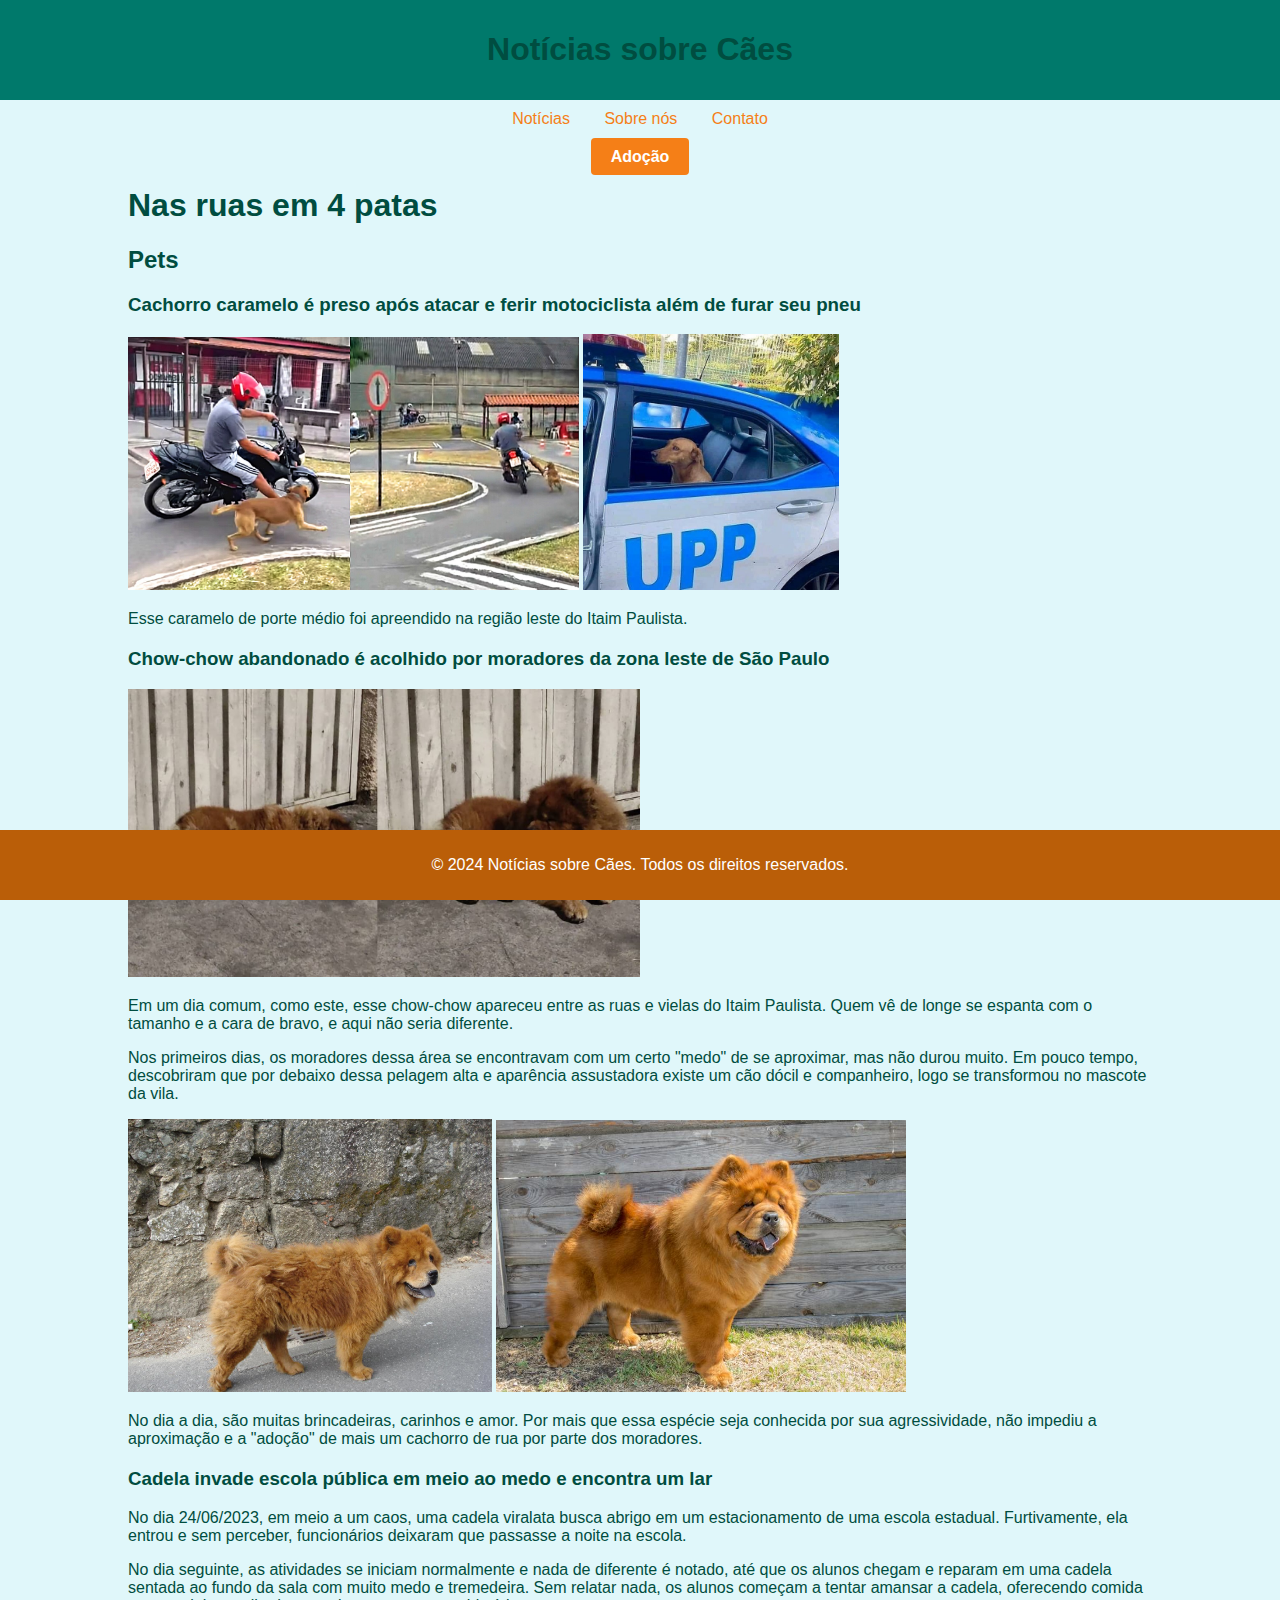
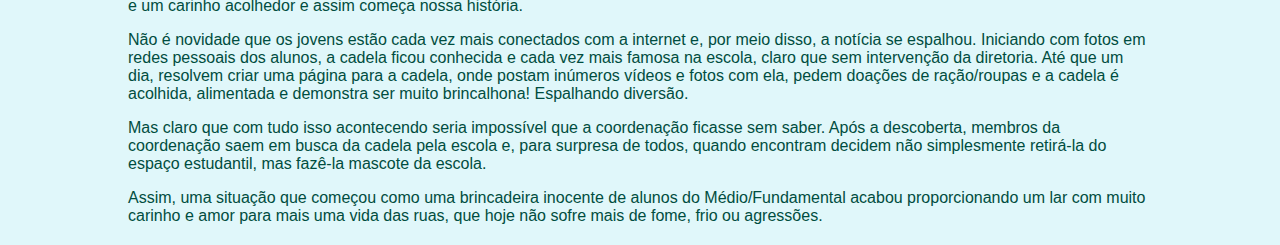
<file: index.html>
<!DOCTYPE html>
<html lang="pt-BR">

<head>
    <meta charset="UTF-8">
    <meta name="viewport" content="width=device-width, initial-scale=1.0">
    <title>Notícias sobre Cães</title>

    <link rel="stylesheet" href="estilo.css">

</head>

<body>
    <header>
        <h1>Notícias sobre Cães</h1>
    </header>
    <nav>
        <a href="index.html">Notícias</a>
        <a href="SobreNós.html">Sobre nós</a>
        <a href="contato.html">Contato</a>
    </nav>
    <div class="container">
        <div class="botao_adocao">
            <a href="adote.html">Adoção</a>
        </div>

        <section>
            <h1>Nas ruas em 4 patas</h1>
            <h2>Pets</h2>
        </section>

        <section>
            <h3>Cachorro caramelo é preso após atacar e ferir motociclista além de furar seu pneu</h3>
            <img class="teste" src="imagens\0x800_1649336465_624ee09153ad8_hd.jpg" alt="Cachorro caramelo">
            <img class="teste2" src="imagens\E6TD-58WQAY2-CK.jpg" alt="Cachorro caramelo">
            <p>Esse caramelo de porte médio foi apreendido na região leste do Itaim Paulista.</p>

        </section>

        <section>
            <h3>Chow-chow abandonado é acolhido por moradores da zona leste de São Paulo</h3>
            <img class="teste3" src="imagens\download.jpg" alt="Chow-chow abandonado">
            <p>Em um dia comum, como este, esse chow-chow apareceu entre as ruas e vielas do Itaim Paulista. Quem vê de
                longe se espanta com o tamanho e a cara de bravo, e aqui não seria diferente.</p>
            <p>Nos primeiros dias, os moradores dessa área se encontravam com um certo "medo" de se aproximar, mas não
                durou muito. Em pouco tempo, descobriram que por debaixo dessa pelagem alta e aparência assustadora
                existe um cão dócil e companheiro, logo se transformou no mascote da vila.</p>

            <img class="teste4" src="imagens\Chow1.JPG" alt="Chow-chow abandonado">
            <img class="teste5" src="imagens\gelb-chow-chow.jpg" alt="Chow-chow abandonado">
            <p>No dia a dia, são muitas brincadeiras, carinhos e amor. Por mais que essa espécie seja conhecida por sua
                agressividade, não impediu a aproximação e a "adoção" de mais um cachorro de rua por parte dos
                moradores.</p>
        </section>

        <section>
            <h3>Cadela invade escola pública em meio ao medo e encontra um lar</h3>
            <p>No dia 24/06/2023, em meio a um caos, uma cadela viralata busca abrigo em um estacionamento de uma escola
                estadual. Furtivamente, ela entrou e sem perceber, funcionários deixaram que passasse a noite na escola.
            </p>
            <p>No dia seguinte, as atividades se iniciam normalmente e nada de diferente é notado, até que os alunos
                chegam e reparam em uma cadela sentada ao fundo da sala com muito medo e tremedeira. Sem relatar nada,
                os alunos começam a tentar amansar a cadela, oferecendo comida e um carinho acolhedor e assim começa
                nossa história.</p>
            <p>Não é novidade que os jovens estão cada vez mais conectados com a internet e, por meio disso, a notícia
                se espalhou. Iniciando com fotos em redes pessoais dos alunos, a cadela ficou conhecida e cada vez mais
                famosa na escola, claro que sem intervenção da diretoria. Até que um dia, resolvem criar uma página para
                a cadela, onde postam inúmeros vídeos e fotos com ela, pedem doações de ração/roupas e a cadela é
                acolhida, alimentada e demonstra ser muito brincalhona! Espalhando diversão.</p>
            <p>Mas claro que com tudo isso acontecendo seria impossível que a coordenação ficasse sem saber. Após a
                descoberta, membros da coordenação saem em busca da cadela pela escola e, para surpresa de todos, quando
                encontram decidem não simplesmente retirá-la do espaço estudantil, mas fazê-la mascote da escola.</p>
            <p>Assim, uma situação que começou como uma brincadeira inocente de alunos do Médio/Fundamental acabou
                proporcionando um lar com muito carinho e amor para mais uma vida das ruas, que hoje não sofre mais de
                fome, frio ou agressões.</p>
        </section>
    </div>

    <footer>
        <p>&copy; 2024 Notícias sobre Cães. Todos os direitos reservados.</p>
    </footer>
</body>

</html>
</file>
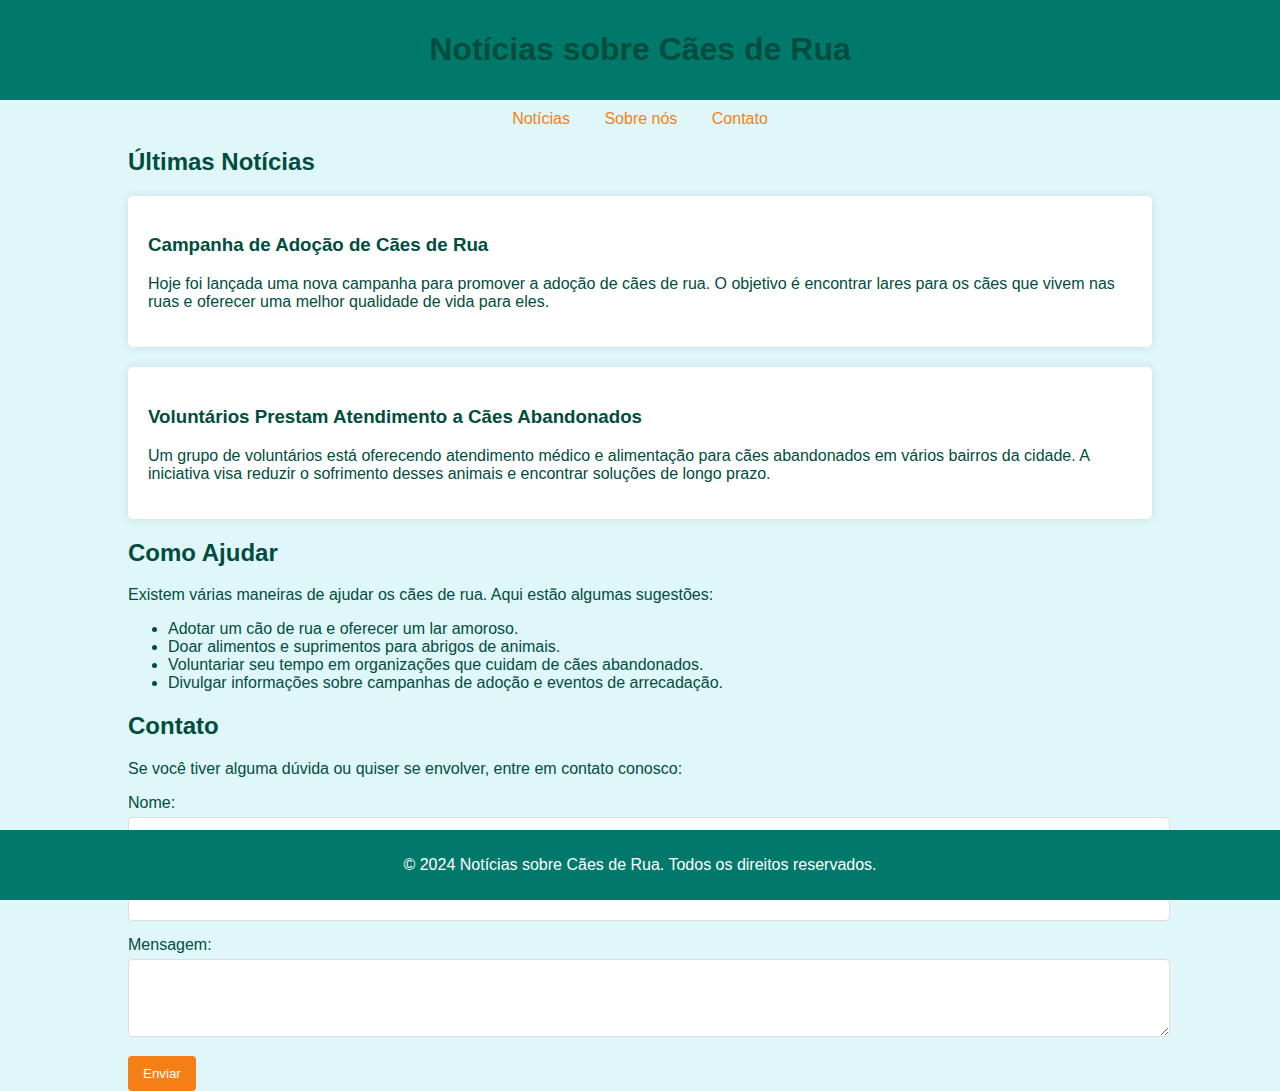
<file: adote.html>
<!DOCTYPE html>
<html lang="pt-BR">
<head>
    <meta charset="UTF-8">
    <meta name="viewport" content="width=device-width, initial-scale=1.0">
    <title>ADOTE SEU AMIGO DAS RUAS</title>
    <style>
        body {
            font-family: Arial, sans-serif;
            margin: 0;
            padding: 0;
            background-color: #e0f7fa;
            color: #004d40;
        }
        header {
            background-color: #00796b;
            color: #ffffff;
            padding: 10px 0;
            text-align: center;
        }
        nav {
            margin: 10px 0;
            text-align: center;
        }
        nav a {
            color: #f57f17;
            text-decoration: none;
            margin: 0 15px;
        }
        nav a:hover {
            color: #c6a700;
        }
        .container {
            width: 80%;
            margin: 0 auto;
        }
        .news-item {
            background: #ffffff;
            margin-bottom: 20px;
            padding: 20px;
            border-radius: 5px;
            box-shadow: 0 0 10px rgba(0, 0, 0, 0.1);
        }
        h1, h2 {
            color: #004d40;
        }
        footer {
            background-color: #00796b;
            color: #ffffff;
            text-align: center;
            padding: 10px 0;
            position: fixed;
            width: 100%;
            bottom: 0;
        }
        .form-group {
            margin-bottom: 15px;
        }
        .form-group label {
            display: block;
            margin-bottom: 5px;
        }
        .form-group input, .form-group textarea {
            width: 100%;
            padding: 8px;
            border: 1px solid #ddd;
            border-radius: 4px;
        }
        button {
            background-color: #f57f17;
            color: #ffffff;
            border: none;
            padding: 10px 15px;
            border-radius: 4px;
            cursor: pointer;
        }
        button:hover {
            background-color: #c6a700;
        }
    </style>
</head>
<body>
    <header>
        <h1>Notícias sobre Cães de Rua</h1>
    </header>
    <nav>
        <a href="index.html">Notícias</a>
        <a href="SobreNós.html">Sobre nós</a>
        <a href="contato.html">Contato</a>
        
    </nav>
    <div class="container">
        <section id="news">
            <h2>Últimas Notícias</h2>
            <div class="news-item">
                <h3>Campanha de Adoção de Cães de Rua</h3>
                <p>Hoje foi lançada uma nova campanha para promover a adoção de cães de rua. O objetivo é encontrar lares para os cães que vivem nas ruas e oferecer uma melhor qualidade de vida para eles.</p>
            </div>
            <div class="news-item">
                <h3>Voluntários Prestam Atendimento a Cães Abandonados</h3>
                <p>Um grupo de voluntários está oferecendo atendimento médico e alimentação para cães abandonados em vários bairros da cidade. A iniciativa visa reduzir o sofrimento desses animais e encontrar soluções de longo prazo.</p>
            </div>
        </section>
        <section id="help">
            <h2>Como Ajudar</h2>
            <p>Existem várias maneiras de ajudar os cães de rua. Aqui estão algumas sugestões:</p>
            <ul>
                <li>Adotar um cão de rua e oferecer um lar amoroso.</li>
                <li>Doar alimentos e suprimentos para abrigos de animais.</li>
                <li>Voluntariar seu tempo em organizações que cuidam de cães abandonados.</li>
                <li>Divulgar informações sobre campanhas de adoção e eventos de arrecadação.</li>
            </ul>
        </section>
        <section id="contact">
            <h2>Contato</h2>
            <p>Se você tiver alguma dúvida ou quiser se envolver, entre em contato conosco:</p>
            <form action="submit_form.php" method="post">
                <div class="form-group">
                    <label for="name">Nome:</label>
                    <input type="text" id="name" name="name" required>
                </div>
                <div class="form-group">
                    <label for="email">E-mail:</label>
                    <input type="email" id="email" name="email" required>
                </div>
                <div class="form-group">
                    <label for="message">Mensagem:</label>
                    <textarea id="message" name="message" rows="4" required></textarea>
                </div>
                <button type="submit">Enviar</button>
            </form>
        </section>
    </div>
    <footer>
        <p>&copy; 2024 Notícias sobre Cães de Rua. Todos os direitos reservados.</p>
    </footer>
</body>
</html>
</file>
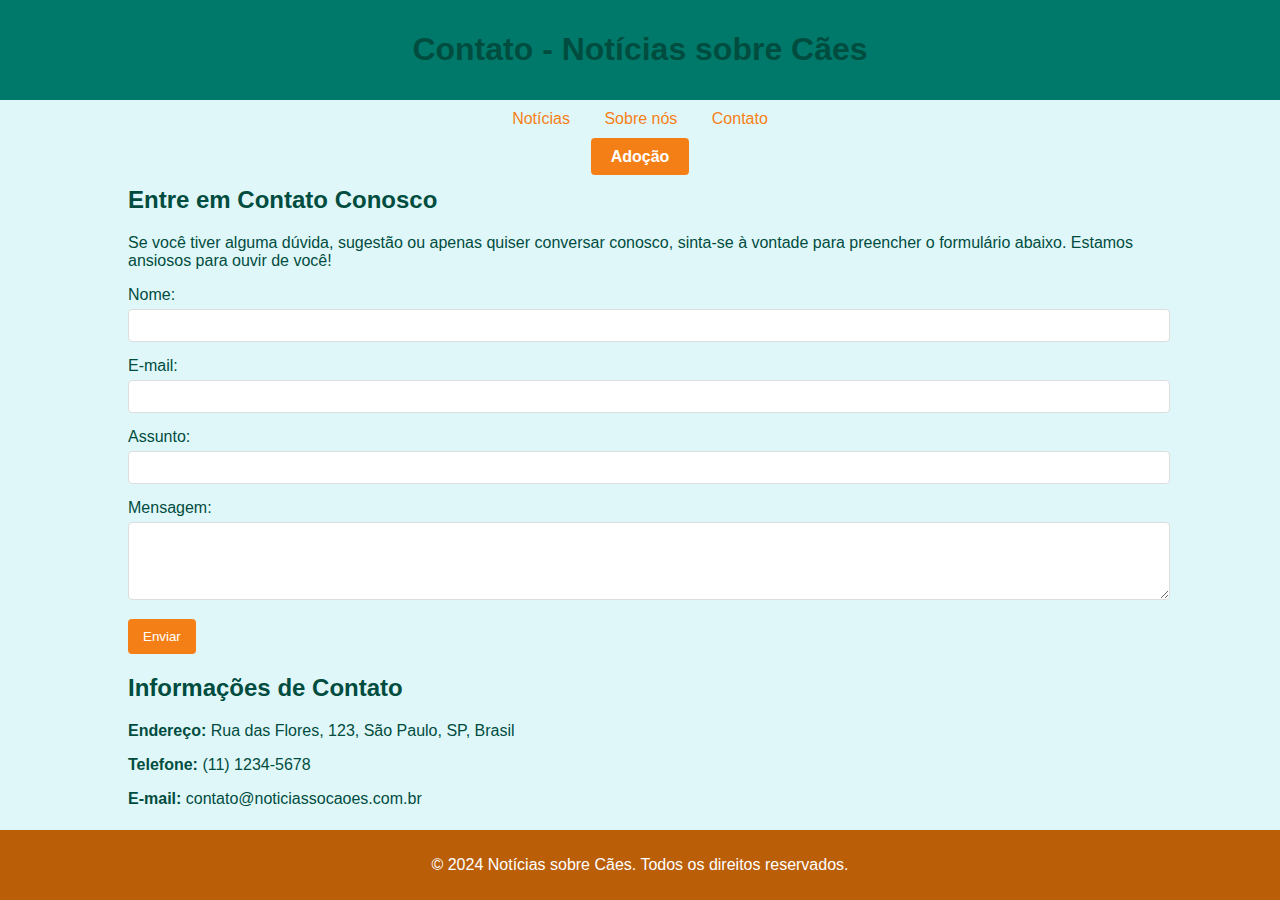
<file: contato.html>
<!DOCTYPE html>
<html lang="pt-BR">
<head>
    <meta charset="UTF-8">
    <meta name="viewport" content="width=device-width, initial-scale=1.0">
    <title>Contato - Notícias sobre Cães</title>

 <link rel="stylesheet" href="estilo.css">
 
</head>
<body>
    <header>
        <h1>Contato - Notícias sobre Cães</h1>
    </header>
    <nav>
        <a href="index.html">Notícias</a>
        <a href="SobreNós.html">Sobre nós</a>
        <a href="contato.html">Contato</a>

        <div class="container">
            <div class="botao_adocao">
                <a href="adote.html">Adoção</a>
            </div>

    </nav>
    <div class="container">
        <section>
            <h2>Entre em Contato Conosco</h2>
            <p>Se você tiver alguma dúvida, sugestão ou apenas quiser conversar conosco, sinta-se à vontade para preencher o formulário abaixo. Estamos ansiosos para ouvir de você!</p>
            <form action="submit_form.php" method="post">
                <div class="form-group">
                    <label for="name">Nome:</label>
                    <input type="text" id="name" name="name" required>
                </div>
                <div class="form-group">
                    <label for="email">E-mail:</label>
                    <input type="email" id="email" name="email" required>
                </div>
                <div class="form-group">
                    <label for="subject">Assunto:</label>
                    <input type="text" id="subject" name="subject" required>
                </div>
                <div class="form-group">
                    <label for="message">Mensagem:</label>
                    <textarea id="message" name="message" rows="4" required></textarea>
                </div>
                <button type="submit">Enviar</button>
            </form>
        </section>

        <section>
            <h2>Informações de Contato</h2>
            <p><strong>Endereço:</strong> Rua das Flores, 123, São Paulo, SP, Brasil</p>
            <p><strong>Telefone:</strong> (11) 1234-5678</p>
            <p><strong>E-mail:</strong> contato@noticiassocaoes.com.br</p>
        </section>

        <section>
            </ul>
        </section>
    </div>
    <footer>
        <p>&copy; 2024 Notícias sobre Cães. Todos os direitos reservados.</p>
    </footer>
</body>
</html>
</file>
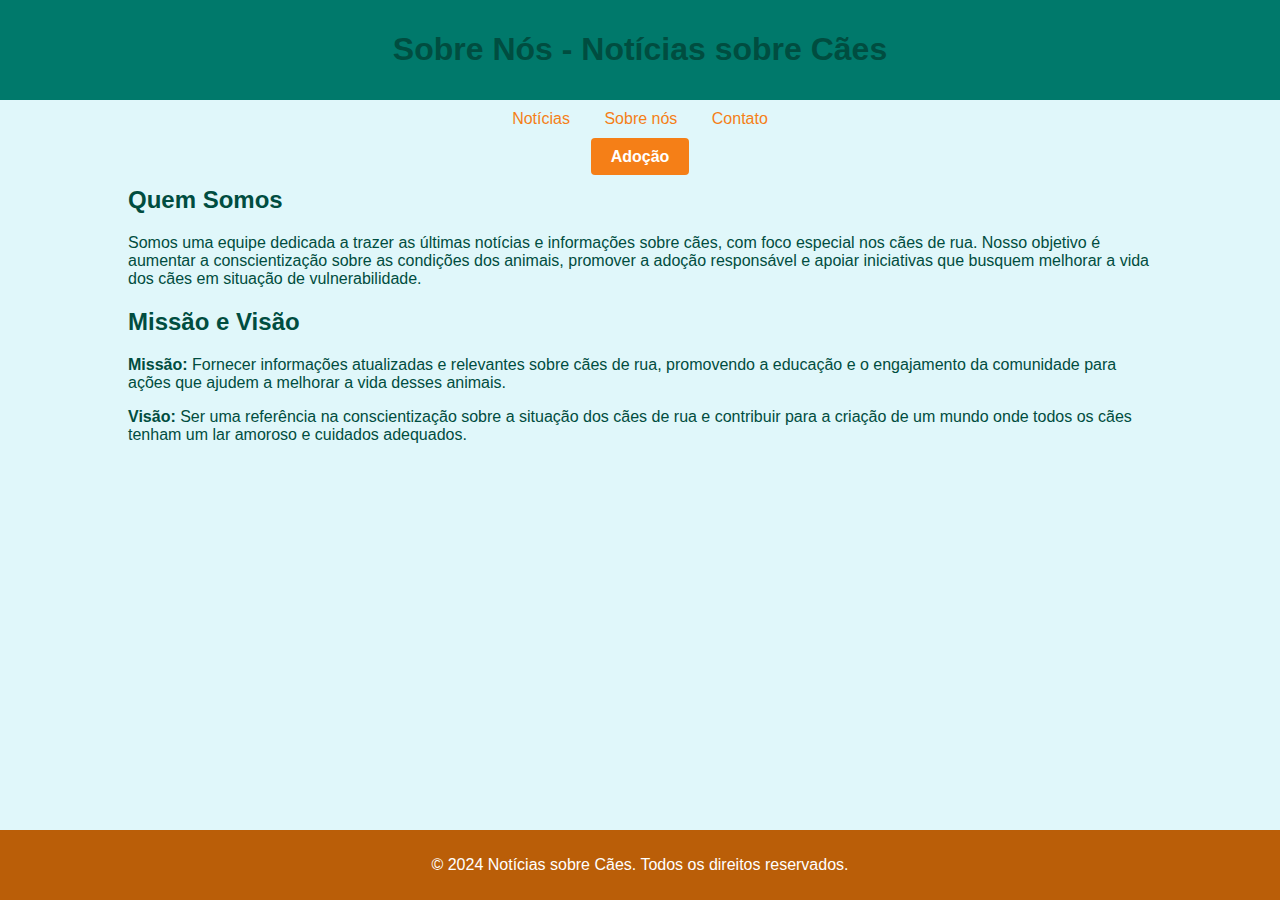
<file: SobreNós.html>
<!DOCTYPE html>
<html lang="pt-BR">
<head>
    <meta charset="UTF-8">
    <meta name="viewport" content="width=device-width, initial-scale=1.0">
    <title>Sobre Nós - Notícias sobre Cães</title>

    <link rel="stylesheet" href="estilo.css">

</head>
<body>
    <header>
        <h1>Sobre Nós - Notícias sobre Cães</h1>
    </header>
    <nav>
        <a href="index.html">Notícias</a>
        <a href="SobreNós.html">Sobre nós</a>
        <a href="contato.html">Contato</a>

        <div class="container">
            <div class="botao_adocao">
                <a href="adote.html">Adoção</a>
            </div>
        
        
    </nav>
    <div class="container">
        <section>
            <h2>Quem Somos</h2>
            <p>Somos uma equipe dedicada a trazer as últimas notícias e informações sobre cães, com foco especial nos cães de rua. Nosso objetivo é aumentar a conscientização sobre as condições dos animais, promover a adoção responsável e apoiar iniciativas que busquem melhorar a vida dos cães em situação de vulnerabilidade.</p>
        </section>

        <section>
            <h2>Missão e Visão</h2>
            <p><strong>Missão:</strong> Fornecer informações atualizadas e relevantes sobre cães de rua, promovendo a educação e o engajamento da comunidade para ações que ajudem a melhorar a vida desses animais.</p>
            <p><strong>Visão:</strong> Ser uma referência na conscientização sobre a situação dos cães de rua e contribuir para a criação de um mundo onde todos os cães tenham um lar amoroso e cuidados adequados.</p>
        </section>

        <section>
                        </ul>
        </section>
    </div>
    <footer>
        <p>&copy; 2024 Notícias sobre Cães. Todos os direitos reservados.</p>
    </footer>
</body>
</html>
</file>
<file: estilo.css>
body {
    font-family: Arial, sans-serif;
    margin: 0;
    padding: 0;
    background-color: #e0f7fa;
    color: #004d40;
}

header {
    background-color: #00796b;
    color: #ffffff;
    padding: 10px 0;
    text-align: center;
}

nav {
    margin: 10px 0;
    text-align: center;
}

nav a {
    color: #f57f17;
    text-decoration: none;
    margin: 0 15px;
}

nav a:hover {
    color: #c6a700;
}

.container {
    width: 80%;
    margin: 0 auto;
}

section {
    margin-bottom: 20px;
}

.news-item {
    background: #ffffff;
    margin-bottom: 20px;
    padding: 20px;
    border-radius: 5px;
    box-shadow: 0 0 10px rgba(0, 0, 0, 0.1);
}

h1,
h2,
h3 {
    color: #004d40;
}

footer {
    background-color: #ba5e08;
    color: #ffffff;
    text-align: center;
    padding: 10px 0;
    position: fixed;
    width: 100%;
    bottom: 0;
}

.form-group {
    margin-bottom: 15px;
}

.form-group label {
    display: block;
    margin-bottom: 5px;
}

.form-group input,
.form-group textarea {
    width: 100%;
    padding: 8px;
    border: 1px solid #ddd;
    border-radius: 4px;
}

button {
    background-color: #f57f17;
    color: #ffffff;
    border: none;
    padding: 10px 15px;
    border-radius: 4px;
    cursor: pointer;
}

button:hover {
    background-color: #c6a700;
}

.img-responsive {
    width: 100%;
    height: auto;
    display: block;
    margin: 0 auto;
}

.botao_adocao {
    text-align: center;
    margin: 20px 0;
}

.botao_adocao ul {
    list-style-type: none;
    padding: 0;
}

.botao_adocao a {
    text-decoration: none;
    background-color: #f57f17;
    color: #ffffff;
    padding: 10px 20px;
    border-radius: 4px;
    font-weight: bold;
}

.botao_adocao a:hover {
    background-color: #c6a700;
}

.teste {
    max-width: 44%;
}

.teste2 {
    max-width: 25%;
}

.teste3 {
    max-width: 50%;
}

.teste4 {
    max-width: 35.5%;

}

.teste5 {
    max-width: 40%;
}
</file>
